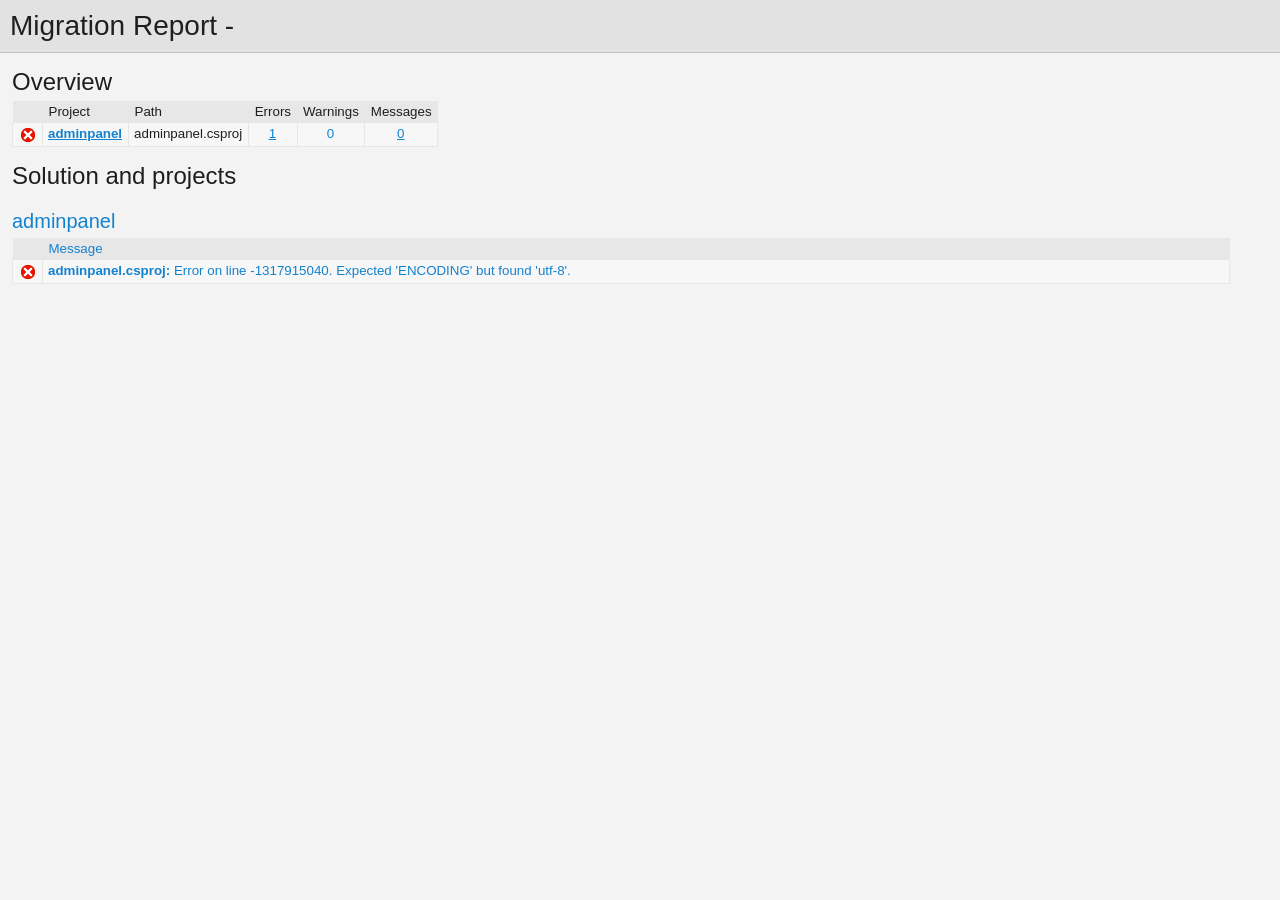
<file: adminpanel/UpgradeLog.htm>
﻿<!DOCTYPE html>
<!-- saved from url=(0014)about:internet -->
 <html xmlns:msxsl="urn:schemas-microsoft-com:xslt"><head><meta content="en-us" http-equiv="Content-Language" /><meta content="text/html; charset=utf-16" http-equiv="Content-Type" /><title _locID="ConversionReport0">
          Migration Report
        </title><style> 
                    /* Body style, for the entire document */
                    body
                    {
                        background: #F3F3F4;
                        color: #1E1E1F;
                        font-family: "Segoe UI", Tahoma, Geneva, Verdana, sans-serif;
                        padding: 0;
                        margin: 0;
                    }

                    /* Header1 style, used for the main title */
                    h1
                    {
                        padding: 10px 0px 10px 10px;
                        font-size: 21pt;
                        background-color: #E2E2E2;
                        border-bottom: 1px #C1C1C2 solid; 
                        color: #201F20;
                        margin: 0;
                        font-weight: normal;
                    }

                    /* Header2 style, used for "Overview" and other sections */
                    h2
                    {
                        font-size: 18pt;
                        font-weight: normal;
                        padding: 15px 0 5px 0;
                        margin: 0;
                    }

                    /* Header3 style, used for sub-sections, such as project name */
                    h3
                    {
                        font-weight: normal;
                        font-size: 15pt;
                        margin: 0;
                        padding: 15px 0 5px 0;
                        background-color: transparent;
                    }

                    /* Color all hyperlinks one color */
                    a
                    {
                        color: #1382CE;
                    }

                    /* Table styles */ 
                    table
                    {
                        border-spacing: 0 0;
                        border-collapse: collapse;
                        font-size: 10pt;
                    }

                    table th
                    {
                        background: #E7E7E8;
                        text-align: left;
                        text-decoration: none;
                        font-weight: normal;
                        padding: 3px 6px 3px 6px;
                    }

                    table td
                    {
                        vertical-align: top;
                        padding: 3px 6px 5px 5px;
                        margin: 0px;
                        border: 1px solid #E7E7E8;
                        background: #F7F7F8;
                    }

                    /* Local link is a style for hyperlinks that link to file:/// content, there are lots so color them as 'normal' text until the user mouse overs */
                    .localLink
                    {
                        color: #1E1E1F;
                        background: #EEEEED;
                        text-decoration: none;
                    }

                    .localLink:hover
                    {
                        color: #1382CE;
                        background: #FFFF99;
                        text-decoration: none;
                    }

                    /* Center text, used in the over views cells that contain message level counts */ 
                    .textCentered
                    {
                        text-align: center;
                    }

                    /* The message cells in message tables should take up all avaliable space */
                    .messageCell
                    {
                        width: 100%;
                    }

                    /* Padding around the content after the h1 */ 
                    #content 
                    {
	                    padding: 0px 12px 12px 12px; 
                    }

                    /* The overview table expands to width, with a max width of 97% */ 
                    #overview table
                    {
                        width: auto;
                        max-width: 75%; 
                    }

                    /* The messages tables are always 97% width */
                    #messages table
                    {
                        width: 97%;
                    }

                    /* All Icons */
                    .IconSuccessEncoded, .IconInfoEncoded, .IconWarningEncoded, .IconErrorEncoded
                    {
                        min-width:18px;
                        min-height:18px; 
                        background-repeat:no-repeat;
                        background-position:center;
                    }

                    /* Success icon encoded */
                    .IconSuccessEncoded
                    {
                        /* Note: Do not delete the comment below. It is used to verify the correctness of the encoded image resource below before the product is released */
                        /* [---XsltValidateInternal-Base64EncodedImage:IconSuccess#Begin#background-image: url(data:image/png;base64,#Separator#);#End#] */
                        background-image: url([data-uri]);
                    }

                    /* Information icon encoded */
                    .IconInfoEncoded
                    {
                        /* Note: Do not delete the comment below. It is used to verify the correctness of the encoded image resource below before the product is released */
                        /* [---XsltValidateInternal-Base64EncodedImage:IconInformation#Begin#background-image: url(data:image/png;base64,#Separator#);#End#] */
                        background-image: url([data-uri]);
                    }

                    /* Warning icon encoded */
                    .IconWarningEncoded
                    {
                        /* Note: Do not delete the comment below. It is used to verify the correctness of the encoded image resource below before the product is released */
                        /* [---XsltValidateInternal-Base64EncodedImage:IconWarning#Begin#background-image: url(data:image/png;base64,#Separator#);#End#] */
                        background-image: url([data-uri]);
                    }

                    /* Error icon encoded */
                    .IconErrorEncoded
                    {
                        /* Note: Do not delete the comment below. It is used to verify the correctness of the encoded image resource below before the product is released */
                        /* [---XsltValidateInternal-Base64EncodedImage:IconError#Begin#background-image: url(data:image/png;base64,#Separator#);#End#] */
                        background-image: url([data-uri]);
                    }
                 </style><script type="text/javascript" language="javascript"> 
          
            // Startup 
            // Hook up the the loaded event for the document/window, to linkify the document content
            var startupFunction = function() { linkifyElement("messages"); };
            
            if(window.attachEvent)
            {
              window.attachEvent('onload', startupFunction);
            }
            else if (window.addEventListener) 
            {
              window.addEventListener('load', startupFunction, false);
            }
            else 
            {
              document.addEventListener('load', startupFunction, false);
            } 
            
            // Toggles the visibility of table rows with the specified name 
            function toggleTableRowsByName(name)
            {
               var allRows = document.getElementsByTagName('tr');
               for (i=0; i < allRows.length; i++)
               {
                  var currentName = allRows[i].getAttribute('name');
                  if(!!currentName && currentName.indexOf(name) == 0)
                  {
                      var isVisible = allRows[i].style.display == ''; 
                      isVisible ? allRows[i].style.display = 'none' : allRows[i].style.display = '';
                  }
               }
            }
            
            function scrollToFirstVisibleRow(name) 
            {
               var allRows = document.getElementsByTagName('tr');
               for (i=0; i < allRows.length; i++)
               {
                  var currentName = allRows[i].getAttribute('name');
                  var isVisible = allRows[i].style.display == ''; 
                  if(!!currentName && currentName.indexOf(name) == 0 && isVisible)
                  {
                     allRows[i].scrollIntoView(true); 
                     return true; 
                  }
               }
               
               return false;
            }
            
            // Linkifies the specified text content, replaces candidate links with html links 
            function linkify(text)
            {
                 if(!text || 0 === text.length)
                 {
                     return text; 
                 }

                 // Find http, https and ftp links and replace them with hyper links 
                 var urlLink = /(http|https|ftp)\:\/\/[a-zA-Z0-9\-\.]+(:[a-zA-Z0-9]*)?\/?([a-zA-Z0-9\-\._\?\,\/\\\+&%\$#\=~;\{\}])*/gi;
                 
                 return text.replace(urlLink, '<a href="$&">$&</a>') ;
            }
            
            // Linkifies the specified element by ID
            function linkifyElement(id)
            {
                var element = document.getElementById(id);
                if(!!element)
                {
                  element.innerHTML = linkify(element.innerHTML); 
                }
            }
            
            function ToggleMessageVisibility(projectName)
            {
              if(!projectName || 0 === projectName.length)
              {
                return; 
              }
              
              toggleTableRowsByName("MessageRowClass" + projectName);
              toggleTableRowsByName('MessageRowHeaderShow' + projectName);
              toggleTableRowsByName('MessageRowHeaderHide' + projectName); 
            }
            
            function ScrollToFirstVisibleMessage(projectName)
            {
              if(!projectName || 0 === projectName.length)
              {
                return; 
              }
              
              // First try the 'Show messages' row
              if(!scrollToFirstVisibleRow('MessageRowHeaderShow' + projectName))
              {
                // Failed to find a visible row for 'Show messages', try an actual message row 
                scrollToFirstVisibleRow('MessageRowClass' + projectName); 
              }
            }
           </script></head><body><h1 _locID="ConversionReport">
          Migration Report - </h1><div id="content"><h2 _locID="OverviewTitle">Overview</h2><div id="overview"><table><tr><th></th><th _locID="ProjectTableHeader">Project</th><th _locID="PathTableHeader">Path</th><th _locID="ErrorsTableHeader">Errors</th><th _locID="WarningsTableHeader">Warnings</th><th _locID="MessagesTableHeader">Messages</th></tr><tr><td class="IconErrorEncoded" /><td><strong><a href="#adminpanel">adminpanel</a></strong></td><td>adminpanel.csproj</td><td class="textCentered"><a href="#adminpanelError">1</a></td><td class="textCentered"><a>0</a></td><td class="textCentered"><a href="#">0</a></td></tr></table></div><h2 _locID="SolutionAndProjectsTitle">Solution and projects</h2><div id="messages"><a name="adminpanel" /><h3>adminpanel</h3><table><tr id="adminpanelHeaderRow"><th></th><th class="messageCell" _locID="MessageTableHeader">Message</th></tr><tr name="ErrorRowClassadminpanel"><td class="IconErrorEncoded"><a name="adminpanelError" /></td><td class="messageCell"><strong>adminpanel.csproj:
        </strong><span>Error on line -1317915040. Expected 'ENCODING' but found 'utf-8'.</span></td></tr></table></div></div></body></html>
</file>
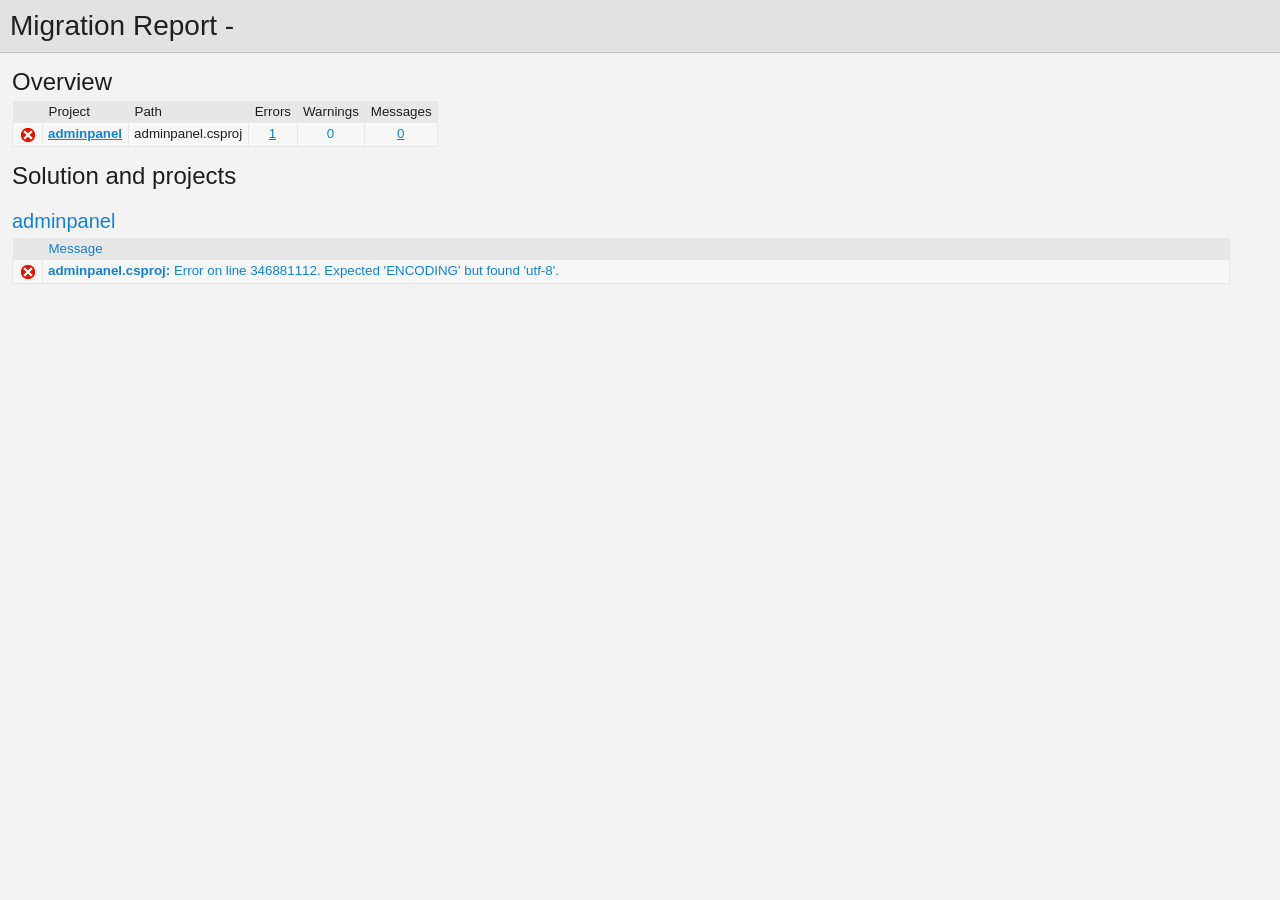
<file: adminpanel/UpgradeLog2.htm>
﻿<!DOCTYPE html>
<!-- saved from url=(0014)about:internet -->
 <html xmlns:msxsl="urn:schemas-microsoft-com:xslt"><head><meta content="en-us" http-equiv="Content-Language" /><meta content="text/html; charset=utf-16" http-equiv="Content-Type" /><title _locID="ConversionReport0">
          Migration Report
        </title><style> 
                    /* Body style, for the entire document */
                    body
                    {
                        background: #F3F3F4;
                        color: #1E1E1F;
                        font-family: "Segoe UI", Tahoma, Geneva, Verdana, sans-serif;
                        padding: 0;
                        margin: 0;
                    }

                    /* Header1 style, used for the main title */
                    h1
                    {
                        padding: 10px 0px 10px 10px;
                        font-size: 21pt;
                        background-color: #E2E2E2;
                        border-bottom: 1px #C1C1C2 solid; 
                        color: #201F20;
                        margin: 0;
                        font-weight: normal;
                    }

                    /* Header2 style, used for "Overview" and other sections */
                    h2
                    {
                        font-size: 18pt;
                        font-weight: normal;
                        padding: 15px 0 5px 0;
                        margin: 0;
                    }

                    /* Header3 style, used for sub-sections, such as project name */
                    h3
                    {
                        font-weight: normal;
                        font-size: 15pt;
                        margin: 0;
                        padding: 15px 0 5px 0;
                        background-color: transparent;
                    }

                    /* Color all hyperlinks one color */
                    a
                    {
                        color: #1382CE;
                    }

                    /* Table styles */ 
                    table
                    {
                        border-spacing: 0 0;
                        border-collapse: collapse;
                        font-size: 10pt;
                    }

                    table th
                    {
                        background: #E7E7E8;
                        text-align: left;
                        text-decoration: none;
                        font-weight: normal;
                        padding: 3px 6px 3px 6px;
                    }

                    table td
                    {
                        vertical-align: top;
                        padding: 3px 6px 5px 5px;
                        margin: 0px;
                        border: 1px solid #E7E7E8;
                        background: #F7F7F8;
                    }

                    /* Local link is a style for hyperlinks that link to file:/// content, there are lots so color them as 'normal' text until the user mouse overs */
                    .localLink
                    {
                        color: #1E1E1F;
                        background: #EEEEED;
                        text-decoration: none;
                    }

                    .localLink:hover
                    {
                        color: #1382CE;
                        background: #FFFF99;
                        text-decoration: none;
                    }

                    /* Center text, used in the over views cells that contain message level counts */ 
                    .textCentered
                    {
                        text-align: center;
                    }

                    /* The message cells in message tables should take up all avaliable space */
                    .messageCell
                    {
                        width: 100%;
                    }

                    /* Padding around the content after the h1 */ 
                    #content 
                    {
	                    padding: 0px 12px 12px 12px; 
                    }

                    /* The overview table expands to width, with a max width of 97% */ 
                    #overview table
                    {
                        width: auto;
                        max-width: 75%; 
                    }

                    /* The messages tables are always 97% width */
                    #messages table
                    {
                        width: 97%;
                    }

                    /* All Icons */
                    .IconSuccessEncoded, .IconInfoEncoded, .IconWarningEncoded, .IconErrorEncoded
                    {
                        min-width:18px;
                        min-height:18px; 
                        background-repeat:no-repeat;
                        background-position:center;
                    }

                    /* Success icon encoded */
                    .IconSuccessEncoded
                    {
                        /* Note: Do not delete the comment below. It is used to verify the correctness of the encoded image resource below before the product is released */
                        /* [---XsltValidateInternal-Base64EncodedImage:IconSuccess#Begin#background-image: url(data:image/png;base64,#Separator#);#End#] */
                        background-image: url([data-uri]);
                    }

                    /* Information icon encoded */
                    .IconInfoEncoded
                    {
                        /* Note: Do not delete the comment below. It is used to verify the correctness of the encoded image resource below before the product is released */
                        /* [---XsltValidateInternal-Base64EncodedImage:IconInformation#Begin#background-image: url(data:image/png;base64,#Separator#);#End#] */
                        background-image: url([data-uri]);
                    }

                    /* Warning icon encoded */
                    .IconWarningEncoded
                    {
                        /* Note: Do not delete the comment below. It is used to verify the correctness of the encoded image resource below before the product is released */
                        /* [---XsltValidateInternal-Base64EncodedImage:IconWarning#Begin#background-image: url(data:image/png;base64,#Separator#);#End#] */
                        background-image: url([data-uri]);
                    }

                    /* Error icon encoded */
                    .IconErrorEncoded
                    {
                        /* Note: Do not delete the comment below. It is used to verify the correctness of the encoded image resource below before the product is released */
                        /* [---XsltValidateInternal-Base64EncodedImage:IconError#Begin#background-image: url(data:image/png;base64,#Separator#);#End#] */
                        background-image: url([data-uri]);
                    }
                 </style><script type="text/javascript" language="javascript"> 
          
            // Startup 
            // Hook up the the loaded event for the document/window, to linkify the document content
            var startupFunction = function() { linkifyElement("messages"); };
            
            if(window.attachEvent)
            {
              window.attachEvent('onload', startupFunction);
            }
            else if (window.addEventListener) 
            {
              window.addEventListener('load', startupFunction, false);
            }
            else 
            {
              document.addEventListener('load', startupFunction, false);
            } 
            
            // Toggles the visibility of table rows with the specified name 
            function toggleTableRowsByName(name)
            {
               var allRows = document.getElementsByTagName('tr');
               for (i=0; i < allRows.length; i++)
               {
                  var currentName = allRows[i].getAttribute('name');
                  if(!!currentName && currentName.indexOf(name) == 0)
                  {
                      var isVisible = allRows[i].style.display == ''; 
                      isVisible ? allRows[i].style.display = 'none' : allRows[i].style.display = '';
                  }
               }
            }
            
            function scrollToFirstVisibleRow(name) 
            {
               var allRows = document.getElementsByTagName('tr');
               for (i=0; i < allRows.length; i++)
               {
                  var currentName = allRows[i].getAttribute('name');
                  var isVisible = allRows[i].style.display == ''; 
                  if(!!currentName && currentName.indexOf(name) == 0 && isVisible)
                  {
                     allRows[i].scrollIntoView(true); 
                     return true; 
                  }
               }
               
               return false;
            }
            
            // Linkifies the specified text content, replaces candidate links with html links 
            function linkify(text)
            {
                 if(!text || 0 === text.length)
                 {
                     return text; 
                 }

                 // Find http, https and ftp links and replace them with hyper links 
                 var urlLink = /(http|https|ftp)\:\/\/[a-zA-Z0-9\-\.]+(:[a-zA-Z0-9]*)?\/?([a-zA-Z0-9\-\._\?\,\/\\\+&%\$#\=~;\{\}])*/gi;
                 
                 return text.replace(urlLink, '<a href="$&">$&</a>') ;
            }
            
            // Linkifies the specified element by ID
            function linkifyElement(id)
            {
                var element = document.getElementById(id);
                if(!!element)
                {
                  element.innerHTML = linkify(element.innerHTML); 
                }
            }
            
            function ToggleMessageVisibility(projectName)
            {
              if(!projectName || 0 === projectName.length)
              {
                return; 
              }
              
              toggleTableRowsByName("MessageRowClass" + projectName);
              toggleTableRowsByName('MessageRowHeaderShow' + projectName);
              toggleTableRowsByName('MessageRowHeaderHide' + projectName); 
            }
            
            function ScrollToFirstVisibleMessage(projectName)
            {
              if(!projectName || 0 === projectName.length)
              {
                return; 
              }
              
              // First try the 'Show messages' row
              if(!scrollToFirstVisibleRow('MessageRowHeaderShow' + projectName))
              {
                // Failed to find a visible row for 'Show messages', try an actual message row 
                scrollToFirstVisibleRow('MessageRowClass' + projectName); 
              }
            }
           </script></head><body><h1 _locID="ConversionReport">
          Migration Report - </h1><div id="content"><h2 _locID="OverviewTitle">Overview</h2><div id="overview"><table><tr><th></th><th _locID="ProjectTableHeader">Project</th><th _locID="PathTableHeader">Path</th><th _locID="ErrorsTableHeader">Errors</th><th _locID="WarningsTableHeader">Warnings</th><th _locID="MessagesTableHeader">Messages</th></tr><tr><td class="IconErrorEncoded" /><td><strong><a href="#adminpanel">adminpanel</a></strong></td><td>adminpanel.csproj</td><td class="textCentered"><a href="#adminpanelError">1</a></td><td class="textCentered"><a>0</a></td><td class="textCentered"><a href="#">0</a></td></tr></table></div><h2 _locID="SolutionAndProjectsTitle">Solution and projects</h2><div id="messages"><a name="adminpanel" /><h3>adminpanel</h3><table><tr id="adminpanelHeaderRow"><th></th><th class="messageCell" _locID="MessageTableHeader">Message</th></tr><tr name="ErrorRowClassadminpanel"><td class="IconErrorEncoded"><a name="adminpanelError" /></td><td class="messageCell"><strong>adminpanel.csproj:
        </strong><span>Error on line 346881112. Expected 'ENCODING' but found 'utf-8'.</span></td></tr></table></div></div></body></html>
</file>
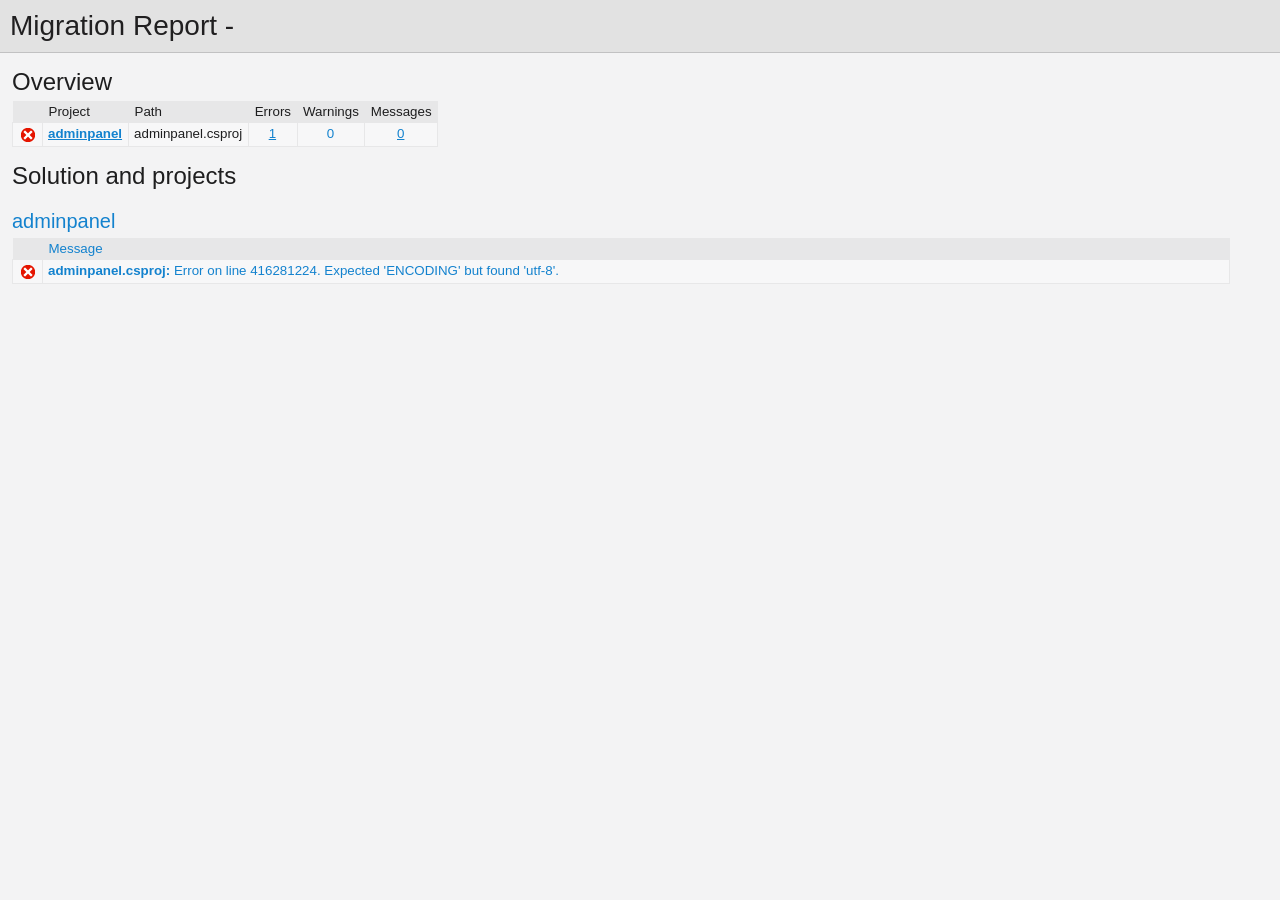
<file: adminpanel/UpgradeLog3.htm>
﻿<!DOCTYPE html>
<!-- saved from url=(0014)about:internet -->
 <html xmlns:msxsl="urn:schemas-microsoft-com:xslt"><head><meta content="en-us" http-equiv="Content-Language" /><meta content="text/html; charset=utf-16" http-equiv="Content-Type" /><title _locID="ConversionReport0">
          Migration Report
        </title><style> 
                    /* Body style, for the entire document */
                    body
                    {
                        background: #F3F3F4;
                        color: #1E1E1F;
                        font-family: "Segoe UI", Tahoma, Geneva, Verdana, sans-serif;
                        padding: 0;
                        margin: 0;
                    }

                    /* Header1 style, used for the main title */
                    h1
                    {
                        padding: 10px 0px 10px 10px;
                        font-size: 21pt;
                        background-color: #E2E2E2;
                        border-bottom: 1px #C1C1C2 solid; 
                        color: #201F20;
                        margin: 0;
                        font-weight: normal;
                    }

                    /* Header2 style, used for "Overview" and other sections */
                    h2
                    {
                        font-size: 18pt;
                        font-weight: normal;
                        padding: 15px 0 5px 0;
                        margin: 0;
                    }

                    /* Header3 style, used for sub-sections, such as project name */
                    h3
                    {
                        font-weight: normal;
                        font-size: 15pt;
                        margin: 0;
                        padding: 15px 0 5px 0;
                        background-color: transparent;
                    }

                    /* Color all hyperlinks one color */
                    a
                    {
                        color: #1382CE;
                    }

                    /* Table styles */ 
                    table
                    {
                        border-spacing: 0 0;
                        border-collapse: collapse;
                        font-size: 10pt;
                    }

                    table th
                    {
                        background: #E7E7E8;
                        text-align: left;
                        text-decoration: none;
                        font-weight: normal;
                        padding: 3px 6px 3px 6px;
                    }

                    table td
                    {
                        vertical-align: top;
                        padding: 3px 6px 5px 5px;
                        margin: 0px;
                        border: 1px solid #E7E7E8;
                        background: #F7F7F8;
                    }

                    /* Local link is a style for hyperlinks that link to file:/// content, there are lots so color them as 'normal' text until the user mouse overs */
                    .localLink
                    {
                        color: #1E1E1F;
                        background: #EEEEED;
                        text-decoration: none;
                    }

                    .localLink:hover
                    {
                        color: #1382CE;
                        background: #FFFF99;
                        text-decoration: none;
                    }

                    /* Center text, used in the over views cells that contain message level counts */ 
                    .textCentered
                    {
                        text-align: center;
                    }

                    /* The message cells in message tables should take up all avaliable space */
                    .messageCell
                    {
                        width: 100%;
                    }

                    /* Padding around the content after the h1 */ 
                    #content 
                    {
	                    padding: 0px 12px 12px 12px; 
                    }

                    /* The overview table expands to width, with a max width of 97% */ 
                    #overview table
                    {
                        width: auto;
                        max-width: 75%; 
                    }

                    /* The messages tables are always 97% width */
                    #messages table
                    {
                        width: 97%;
                    }

                    /* All Icons */
                    .IconSuccessEncoded, .IconInfoEncoded, .IconWarningEncoded, .IconErrorEncoded
                    {
                        min-width:18px;
                        min-height:18px; 
                        background-repeat:no-repeat;
                        background-position:center;
                    }

                    /* Success icon encoded */
                    .IconSuccessEncoded
                    {
                        /* Note: Do not delete the comment below. It is used to verify the correctness of the encoded image resource below before the product is released */
                        /* [---XsltValidateInternal-Base64EncodedImage:IconSuccess#Begin#background-image: url(data:image/png;base64,#Separator#);#End#] */
                        background-image: url([data-uri]);
                    }

                    /* Information icon encoded */
                    .IconInfoEncoded
                    {
                        /* Note: Do not delete the comment below. It is used to verify the correctness of the encoded image resource below before the product is released */
                        /* [---XsltValidateInternal-Base64EncodedImage:IconInformation#Begin#background-image: url(data:image/png;base64,#Separator#);#End#] */
                        background-image: url([data-uri]);
                    }

                    /* Warning icon encoded */
                    .IconWarningEncoded
                    {
                        /* Note: Do not delete the comment below. It is used to verify the correctness of the encoded image resource below before the product is released */
                        /* [---XsltValidateInternal-Base64EncodedImage:IconWarning#Begin#background-image: url(data:image/png;base64,#Separator#);#End#] */
                        background-image: url([data-uri]);
                    }

                    /* Error icon encoded */
                    .IconErrorEncoded
                    {
                        /* Note: Do not delete the comment below. It is used to verify the correctness of the encoded image resource below before the product is released */
                        /* [---XsltValidateInternal-Base64EncodedImage:IconError#Begin#background-image: url(data:image/png;base64,#Separator#);#End#] */
                        background-image: url([data-uri]);
                    }
                 </style><script type="text/javascript" language="javascript"> 
          
            // Startup 
            // Hook up the the loaded event for the document/window, to linkify the document content
            var startupFunction = function() { linkifyElement("messages"); };
            
            if(window.attachEvent)
            {
              window.attachEvent('onload', startupFunction);
            }
            else if (window.addEventListener) 
            {
              window.addEventListener('load', startupFunction, false);
            }
            else 
            {
              document.addEventListener('load', startupFunction, false);
            } 
            
            // Toggles the visibility of table rows with the specified name 
            function toggleTableRowsByName(name)
            {
               var allRows = document.getElementsByTagName('tr');
               for (i=0; i < allRows.length; i++)
               {
                  var currentName = allRows[i].getAttribute('name');
                  if(!!currentName && currentName.indexOf(name) == 0)
                  {
                      var isVisible = allRows[i].style.display == ''; 
                      isVisible ? allRows[i].style.display = 'none' : allRows[i].style.display = '';
                  }
               }
            }
            
            function scrollToFirstVisibleRow(name) 
            {
               var allRows = document.getElementsByTagName('tr');
               for (i=0; i < allRows.length; i++)
               {
                  var currentName = allRows[i].getAttribute('name');
                  var isVisible = allRows[i].style.display == ''; 
                  if(!!currentName && currentName.indexOf(name) == 0 && isVisible)
                  {
                     allRows[i].scrollIntoView(true); 
                     return true; 
                  }
               }
               
               return false;
            }
            
            // Linkifies the specified text content, replaces candidate links with html links 
            function linkify(text)
            {
                 if(!text || 0 === text.length)
                 {
                     return text; 
                 }

                 // Find http, https and ftp links and replace them with hyper links 
                 var urlLink = /(http|https|ftp)\:\/\/[a-zA-Z0-9\-\.]+(:[a-zA-Z0-9]*)?\/?([a-zA-Z0-9\-\._\?\,\/\\\+&%\$#\=~;\{\}])*/gi;
                 
                 return text.replace(urlLink, '<a href="$&">$&</a>') ;
            }
            
            // Linkifies the specified element by ID
            function linkifyElement(id)
            {
                var element = document.getElementById(id);
                if(!!element)
                {
                  element.innerHTML = linkify(element.innerHTML); 
                }
            }
            
            function ToggleMessageVisibility(projectName)
            {
              if(!projectName || 0 === projectName.length)
              {
                return; 
              }
              
              toggleTableRowsByName("MessageRowClass" + projectName);
              toggleTableRowsByName('MessageRowHeaderShow' + projectName);
              toggleTableRowsByName('MessageRowHeaderHide' + projectName); 
            }
            
            function ScrollToFirstVisibleMessage(projectName)
            {
              if(!projectName || 0 === projectName.length)
              {
                return; 
              }
              
              // First try the 'Show messages' row
              if(!scrollToFirstVisibleRow('MessageRowHeaderShow' + projectName))
              {
                // Failed to find a visible row for 'Show messages', try an actual message row 
                scrollToFirstVisibleRow('MessageRowClass' + projectName); 
              }
            }
           </script></head><body><h1 _locID="ConversionReport">
          Migration Report - </h1><div id="content"><h2 _locID="OverviewTitle">Overview</h2><div id="overview"><table><tr><th></th><th _locID="ProjectTableHeader">Project</th><th _locID="PathTableHeader">Path</th><th _locID="ErrorsTableHeader">Errors</th><th _locID="WarningsTableHeader">Warnings</th><th _locID="MessagesTableHeader">Messages</th></tr><tr><td class="IconErrorEncoded" /><td><strong><a href="#adminpanel">adminpanel</a></strong></td><td>adminpanel.csproj</td><td class="textCentered"><a href="#adminpanelError">1</a></td><td class="textCentered"><a>0</a></td><td class="textCentered"><a href="#">0</a></td></tr></table></div><h2 _locID="SolutionAndProjectsTitle">Solution and projects</h2><div id="messages"><a name="adminpanel" /><h3>adminpanel</h3><table><tr id="adminpanelHeaderRow"><th></th><th class="messageCell" _locID="MessageTableHeader">Message</th></tr><tr name="ErrorRowClassadminpanel"><td class="IconErrorEncoded"><a name="adminpanelError" /></td><td class="messageCell"><strong>adminpanel.csproj:
        </strong><span>Error on line 416281224. Expected 'ENCODING' but found 'utf-8'.</span></td></tr></table></div></div></body></html>
</file>
